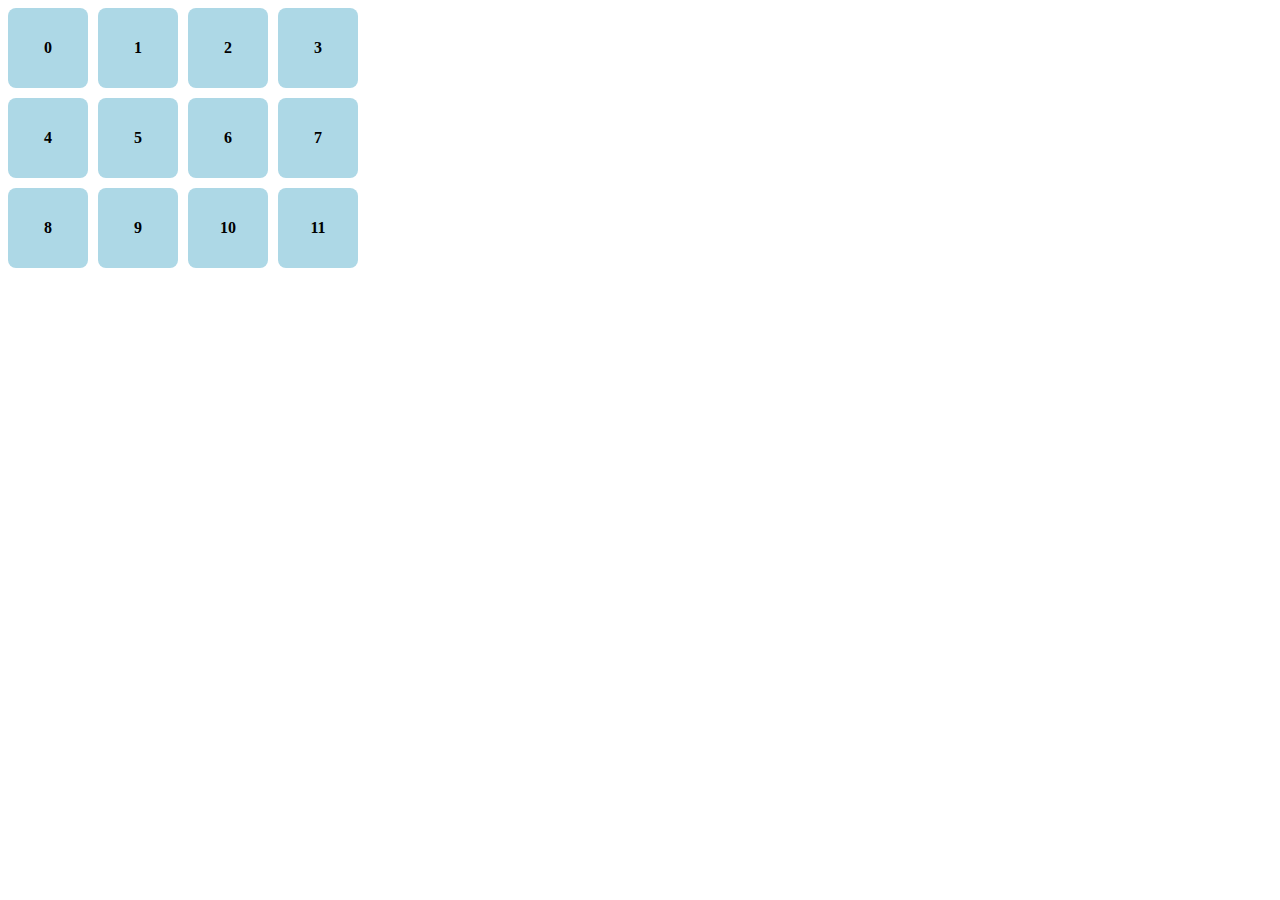
<file: test.html>
<!DOCTYPE html>
<html lang="en">
  <head>
    <meta charset="UTF-8" />
    <title>Grid Click Example</title>
    <style>
      .grid {
        display: grid;
        grid-template-columns: repeat(4, 80px);
        gap: 10px;
      }
      .cell {
        width: 80px;
        height: 80px;
        background-color: lightblue;
        display: flex;
        align-items: center;
        justify-content: center;
        cursor: pointer;
        font-weight: bold;
        border-radius: 8px;
      }
      .cell:hover {
        background-color: deepskyblue;
      }
    </style>
  </head>
  <body>
    <div class="grid" id="grid"></div>

    <script>
      const grid = document.getElementById("grid");
      const numCells = 12;

      // Create grid cells
      for (let i = 0; i < numCells; i++) {
        const cell = document.createElement("div");
        cell.classList.add("cell");
        cell.textContent = i; // show index
        grid.appendChild(cell);
      }

      // Event delegation
      grid.addEventListener("click", (e) => {
        if (e.target.classList.contains("cell")) {
          // Convert HTMLCollection to array
          const index = Array.from(grid.children).indexOf(e.target);
          console.log("Clicked cell index:", index);
          alert("You clicked cell index: " + index);
        }
      });
    </script>
  </body>
</html>
</file>
